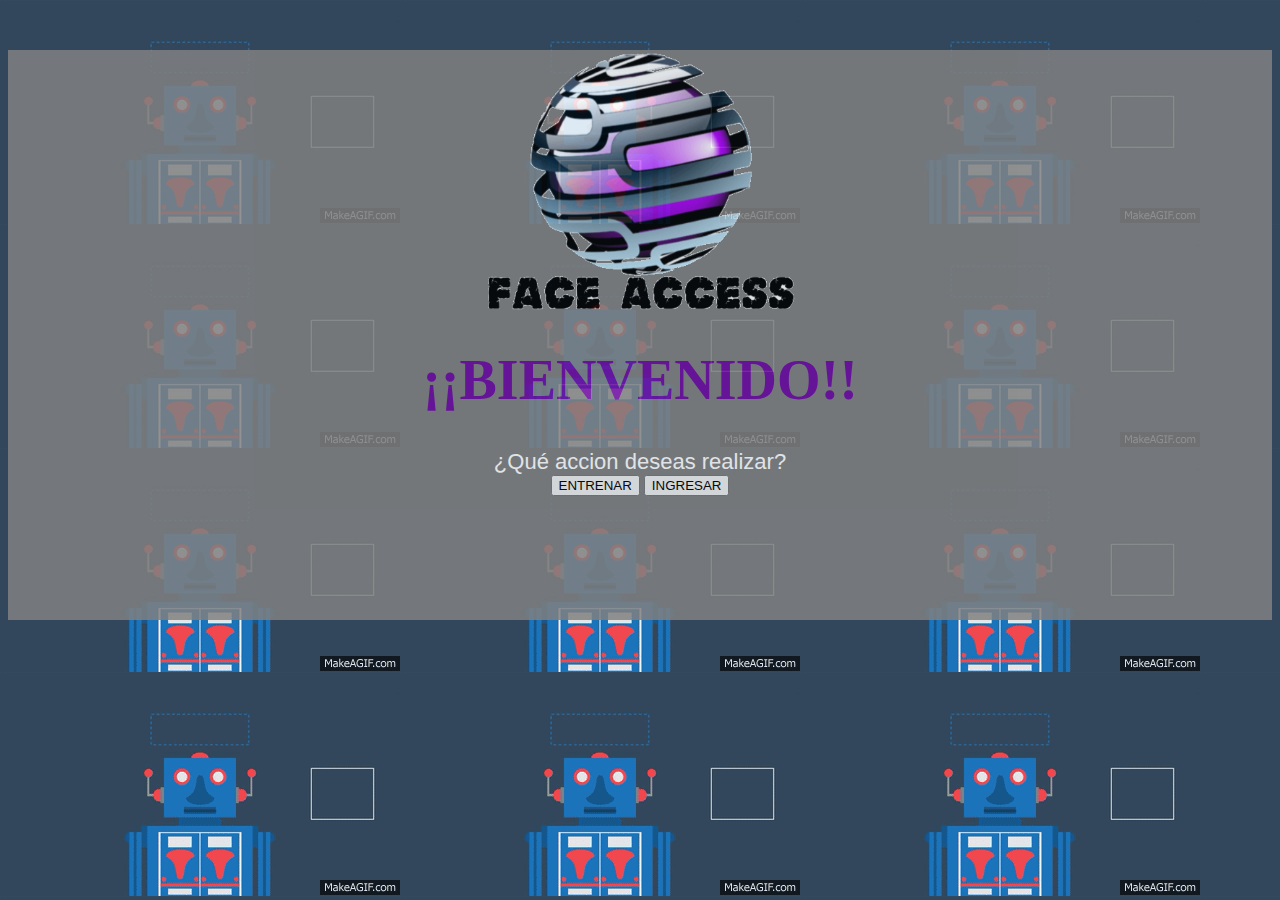
<file: index.html>
<html>

<head>
  <link rel="icon" type="image/png" href="images/icono2.png" />
	<title>| FACE ACCESS</title>
	<link rel="stylesheet" href="estilo.css">
</head>

<body>
    <div id="contenido">
	      <form >
	       <img id="imagen" src="images/icono3.png">
	       <h1>¡¡BIENVENIDO!!</h1>
	       <label> ¿Qué accion deseas realizar?</label><br>
	       <a href="entrenar.html"><input type="button" value="ENTRENAR" id="boton"></a>
	       <a href="ingresar.html"><input type="button" value="INGRESAR" id="boton"></a>
	      </form>
	</div>
</body>

</html>
</file>
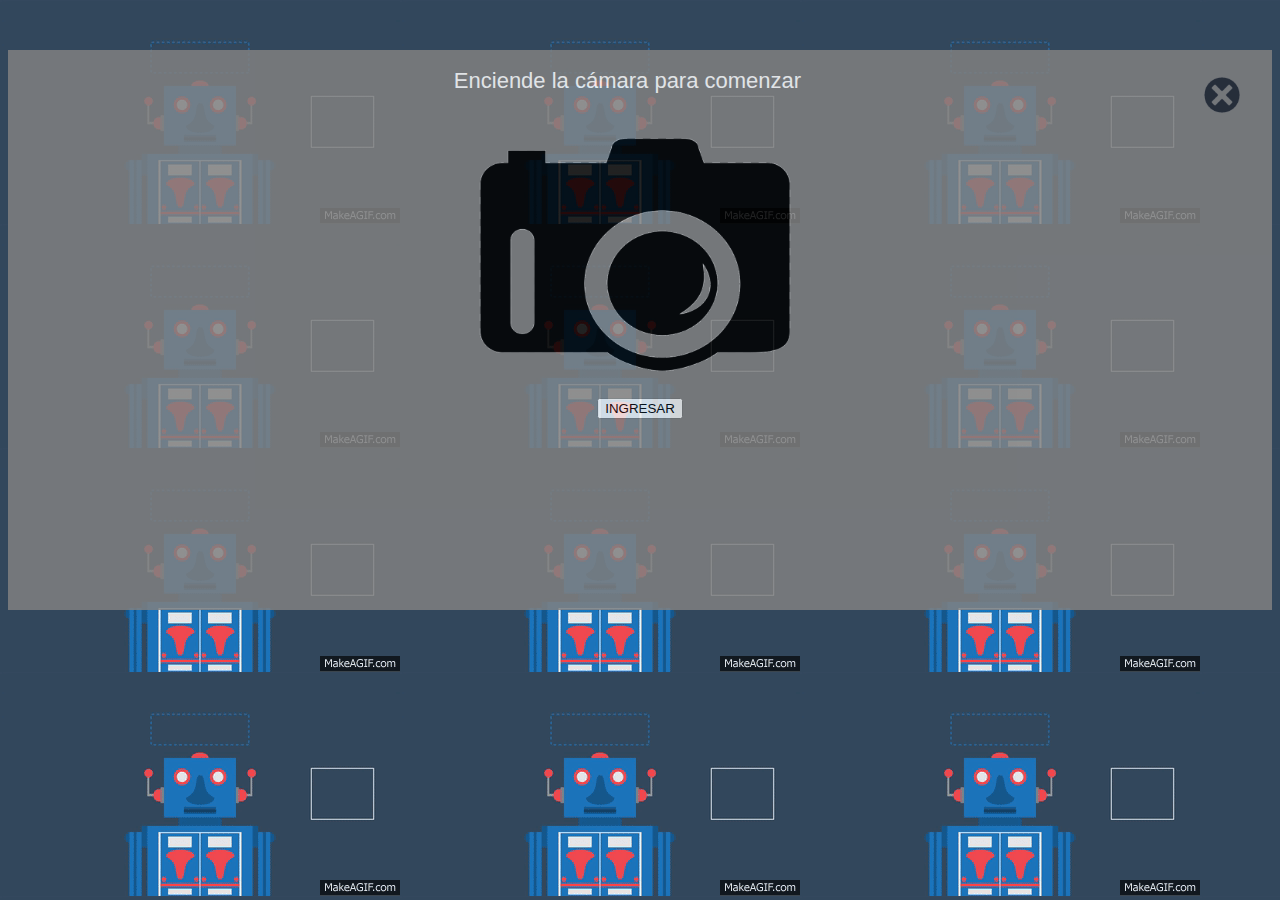
<file: ingresar.html>
<!DOCTYPE html>
<html>
<head>
	<link rel="icon" type="image/png" href="images/icono2.png" />
	<title>| ENTRENAR</title>
	<link rel="stylesheet" href="estilo.css"> 
</head>
<body>
    <div id="contenido_ing">
    	<form>
	       <a href="index.html"><img id="salir" src="images/salir.png"><br></a>
	       <label style="margin-left: 45px;">Enciende la cámara para comenzar</label><br>
	       <img id="camara_ing" src="images/camara.png"><br>	
	       <input type="button" value="INGRESAR" id="boton">
	       
	     </form> 
	</div>
</body>
</html>
</file>
<file: estilo.css>
h1{
	color: #700CA2;
	font-family: Monaco;
	border-color: white;
	font-size: 56px;
}
h1:hover{
	background-color: #E0C6ED;
}

label{
	color: white;
	font-size: 22px;
	font-family: "Pecita", Helvetica, Verdana;
}

body{
	background: white url(images/fondo3.gif);
}

#contenido{
	background-color: gray;
	text-align: center;
	margin-top: 50px;
	opacity: .85;
	height: 570px;
}
#contenido_ent{
	background-color: gray;
	text-align: center;
	margin-top: 50px;
	opacity: .85;
	height: 560px;
}
#contenido_ing{
	background-color: gray;
	text-align: center;
	margin-top: 50px;
	opacity: .85;
	height: 560px;
}

#imagen{
	width: 310px;
	height: 260px;
}

#camara{
	width: 340px;
	height: 270px;
	margin-top: 30px;
	margin-left: 60PX;
	cursor: pointer;
}
#camara_ing{
	width: 340px;
	height: 270px;
	margin-top: 30px;
	margin-left: 60PX;
	cursor: pointer;
}
#camara_ing:hover{
	background-color: white;
	opacity: .60;
}
#salir{
	width: 40px;
	height: 40px;
	cursor: pointer;
	float: right;
	margin-right: 30px;
	margin-top: 25px;
}

.BotonEntrenar{
	font-family: Helvetica;
	font-size: 16px;
	margin-top: 20px;
	width: 250px;
	height: 40px;

	color: white;
	background: transparent;
	border: 5px solid #700CA2;
	border-radius: 6px;

	cursor: pointer;
}
.BotonEntrenar:hover{
	background-color: #700CA2;
  color: white;
}
</file>
